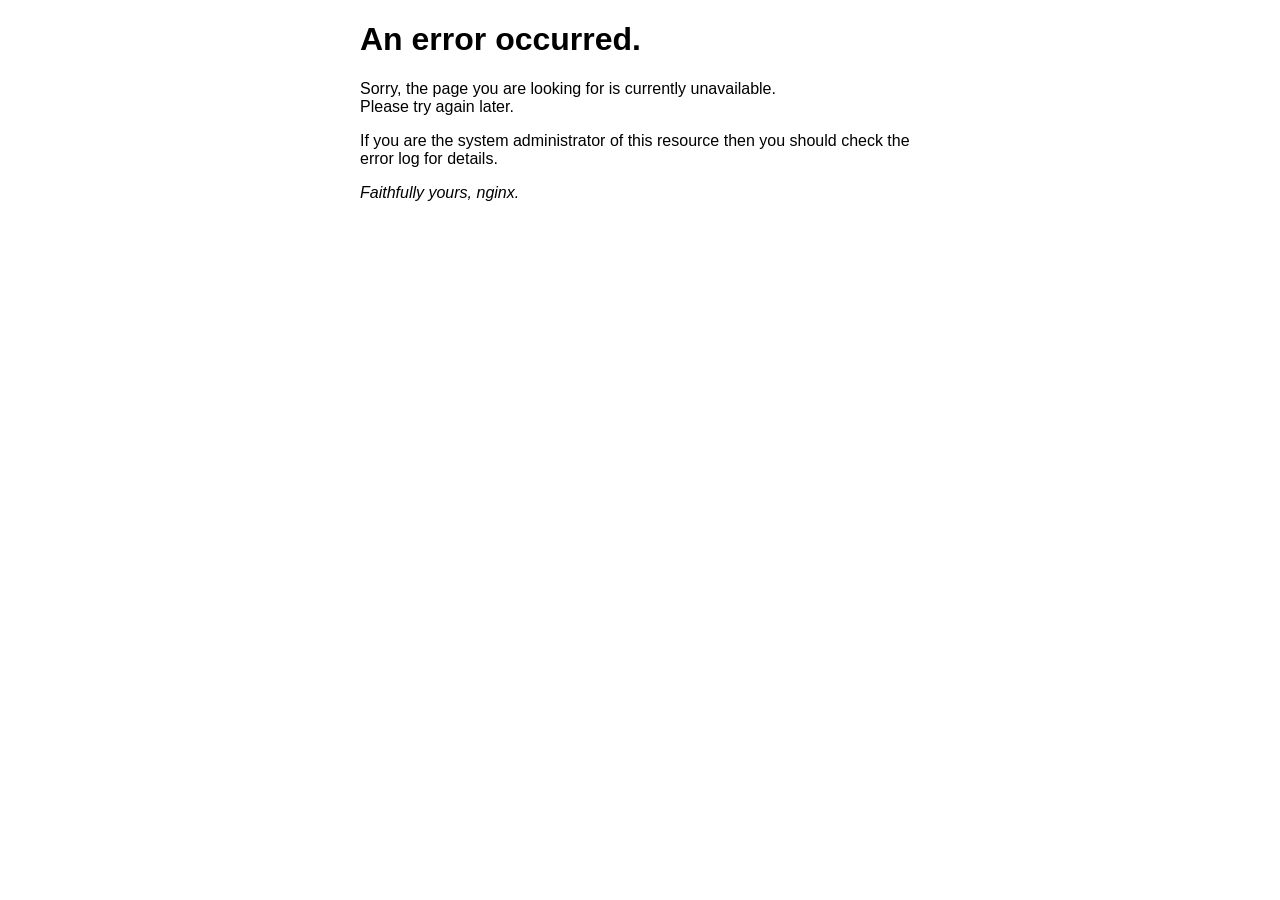
<file: frontend-build/50x.html>
<!DOCTYPE html>
<html>
<head>
<title>Error</title>
<style>
html { color-scheme: light dark; }
body { width: 35em; margin: 0 auto;
font-family: Tahoma, Verdana, Arial, sans-serif; }
</style>
</head>
<body>
<h1>An error occurred.</h1>
<p>Sorry, the page you are looking for is currently unavailable.<br/>
Please try again later.</p>
<p>If you are the system administrator of this resource then you should check
the error log for details.</p>
<p><em>Faithfully yours, nginx.</em></p>
</body>
</html>
</file>
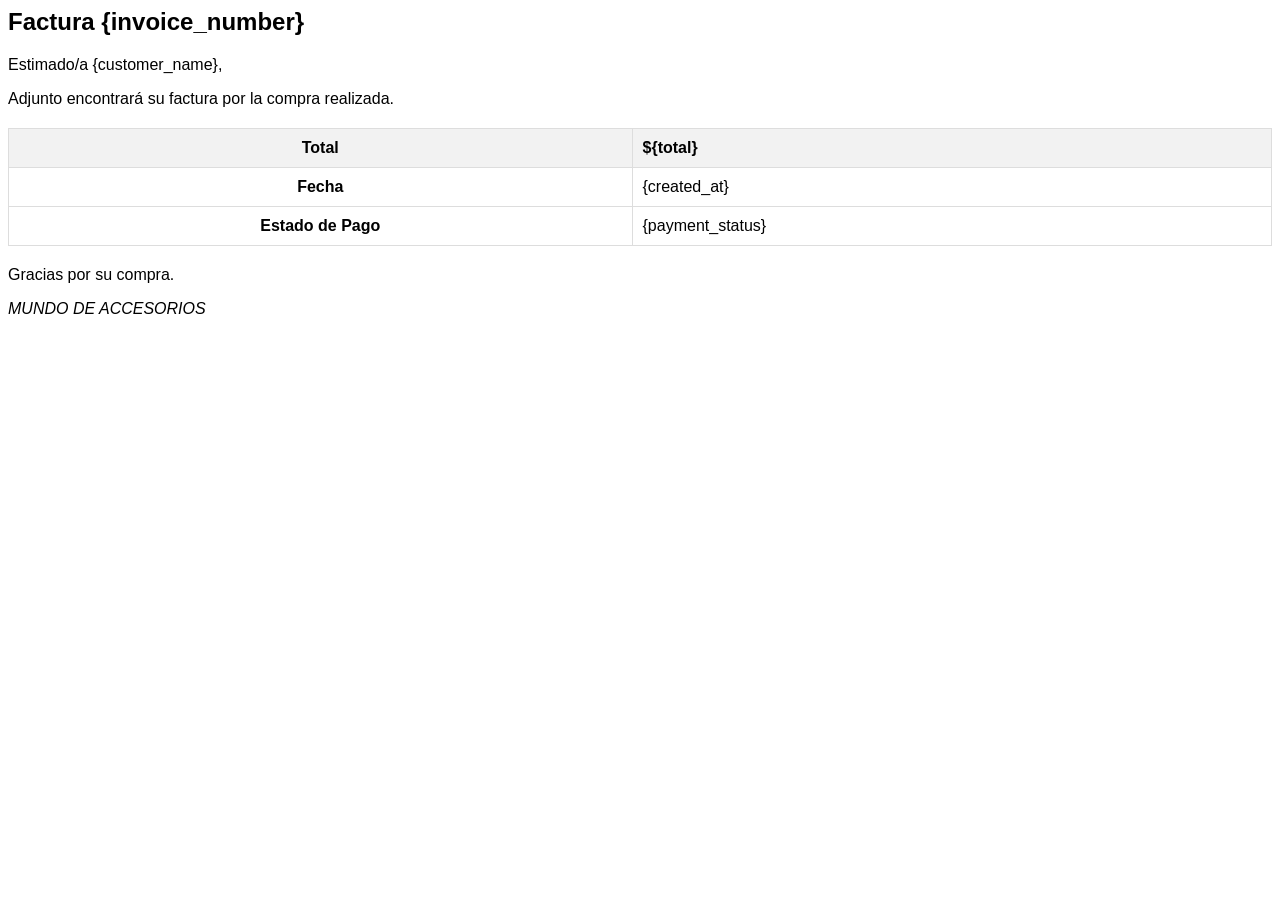
<file: backend-source-complete/templates/invoice.html>
<html>
<body style="font-family: Arial, sans-serif;">
    <h2>Factura {invoice_number}</h2>
    <p>Estimado/a {customer_name},</p>
    <p>Adjunto encontrará su factura por la compra realizada.</p>
    <table style="border-collapse: collapse; width: 100%; margin: 20px 0;">
        <tr style="background-color: #f2f2f2;">
            <th style="padding: 10px; border: 1px solid #ddd;">Total</th>
            <td style="padding: 10px; border: 1px solid #ddd;"><strong>${total}</strong></td>
        </tr>
        <tr>
            <th style="padding: 10px; border: 1px solid #ddd;">Fecha</th>
            <td style="padding: 10px; border: 1px solid #ddd;">{created_at}</td>
        </tr>
        <tr>
            <th style="padding: 10px; border: 1px solid #ddd;">Estado de Pago</th>
            <td style="padding: 10px; border: 1px solid #ddd;">{payment_status}</td>
        </tr>
    </table>
    <p>Gracias por su compra.</p>
    <p><em>MUNDO DE ACCESORIOS</em></p>
</body>
</html>
</file>
